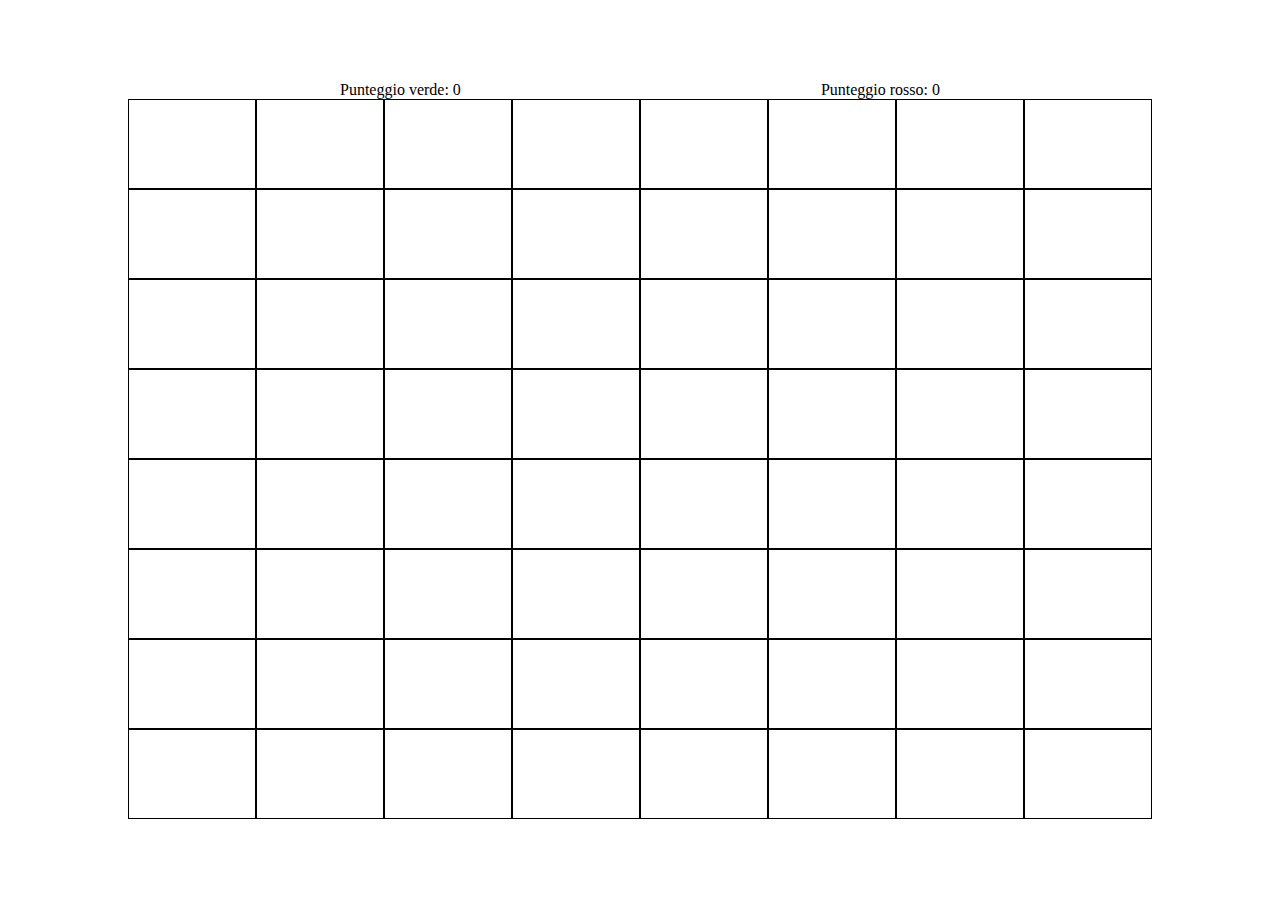
<file: index.html>
<!DOCTYPE html>
<html lang="en" dir="ltr">
    <head>
        <meta charset="utf-8">
        <link rel="stylesheet" href="https://use.fontawesome.com/releases/v5.5.0/css/all.css">
        <link rel="stylesheet" href="style.css">
        <title>Slider</title>
    </head>
    <body>


      <div class="container">

        <div class="punteggio">
          <p class="pverde">Punteggio verde: 0</p>
          <p class="prossa">Punteggio rosso: 0</p>
        </div>

        <div class="tablecontainer">







        </div>

      </div>


        <script src="https://ajax.googleapis.com/ajax/libs/jquery/3.3.1/jquery.min.js"></script>
        <script src="main.js"></script>
    </body>
</html>
</file>
<file: style.css>
*{
  margin: 0;
  padding: 0;
  box-sizing: border-box;
}
.container{
  width: 100vw;
  height: 100vh;
  display: flex;
  flex-direction: column;
  justify-content: center;
  align-items: center;
}

.punteggio{
  width: 600px;
  display: flex;
  justify-content: space-between;
}

.tablecontainer{
  width: 80%;
  height: 80%;
  display: flex;
  flex-wrap: wrap;
  position: relative;
}


.square {
  border:  1px solid black;
  width: calc(100% / 8);
  height: calc(100% / 8);
}

.redWannabe{
  /* background-color: red; */
}
</file>
